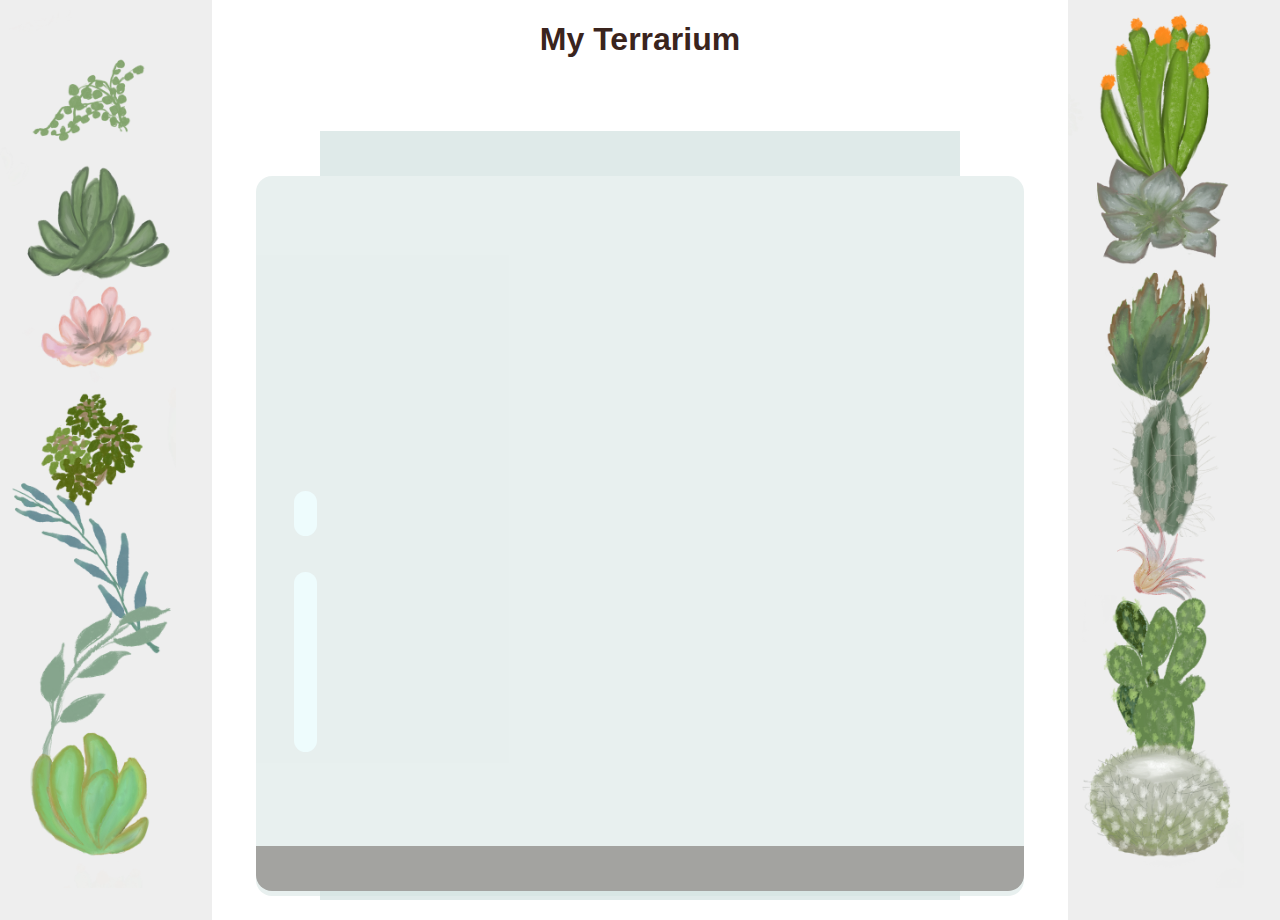
<file: terrarium-project/index.html>
<!DOCTYPE html>
<html lang="en">
  <head>
    <meta charset="UTF-8" />
    <meta http-equiv="X-UA-Compatible" content="IE=edge" />
    <meta name="viewport" content="width=device-width, initial-scale=1.0" />
    <link rel="stylesheet" href="./style.css" />
    <title>Welcome to my Virtual Terrarium</title>
  </head>
  <body>
    <h1>My Terrarium</h1>
    <div id="page">
      <div id="left-container" class="container">
        <div class="plant-holder">
          <img
            class="plant"
            alt="plant"
            id="plant1"
            src="./images/plant1.png"
          />
        </div>
        <div class="plant-holder">
          <img
            class="plant"
            alt="plant"
            id="plant2"
            src="./images/plant2.png"
          />
        </div>
        <div class="plant-holder">
          <img
            class="plant"
            alt="plant"
            id="plant3"
            src="./images/plant3.png"
          />
        </div>
        <div class="plant-holder">
          <img
            class="plant"
            alt="plant"
            id="plant4"
            src="./images/plant4.png"
          />
        </div>
        <div class="plant-holder">
          <img
            class="plant"
            alt="plant"
            id="plant5"
            src="./images/plant5.png"
          />
        </div>
        <div class="plant-holder">
          <img
            class="plant"
            alt="plant"
            id="plant6"
            src="./images/plant6.png"
          />
        </div>
        <div class="plant-holder">
          <img
            class="plant"
            alt="plant"
            id="plant7"
            src="./images/plant7.png"
          />
        </div>
      </div>
      <div id="right-container" class="container">
        <div class="plant-holder">
          <img
            class="plant"
            alt="plant"
            id="plant8"
            src="./images/plant8.png"
          />
        </div>
        <div class="plant-holder">
          <img
            class="plant"
            alt="plant"
            id="plant9"
            src="./images/plant9.png"
          />
        </div>
        <div class="plant-holder">
          <img
            class="plant"
            alt="plant"
            id="plant10"
            src="./images/plant10.png"
          />
        </div>
        <div class="plant-holder">
          <img
            class="plant"
            alt="plant"
            id="plant11"
            src="./images/plant11.png"
          />
        </div>
        <div class="plant-holder">
          <img
            class="plant"
            alt="plant"
            id="plant12"
            src="./images/plant12.png"
          />
        </div>
        <div class="plant-holder">
          <img
            class="plant"
            alt="plant"
            id="plant13"
            src="./images/plant13.png"
          />
        </div>
        <div class="plant-holder">
          <img
            class="plant"
            alt="plant"
            id="plant14"
            src="./images/plant14.png"
          />
        </div>
      </div>
      <div id="terrarium">
        <div class="jar-top"></div>
        <div class="jar-walls">
          <div class="jar-glossy-long"></div>
          <div class="jar-glossy-short"></div>
        </div>
        <div class="dirt"></div>
        <div class="jar-bottom"></div>
      </div>
    </div>

    <script src="./script.js" defer></script>
  </body>
</html>
</file>
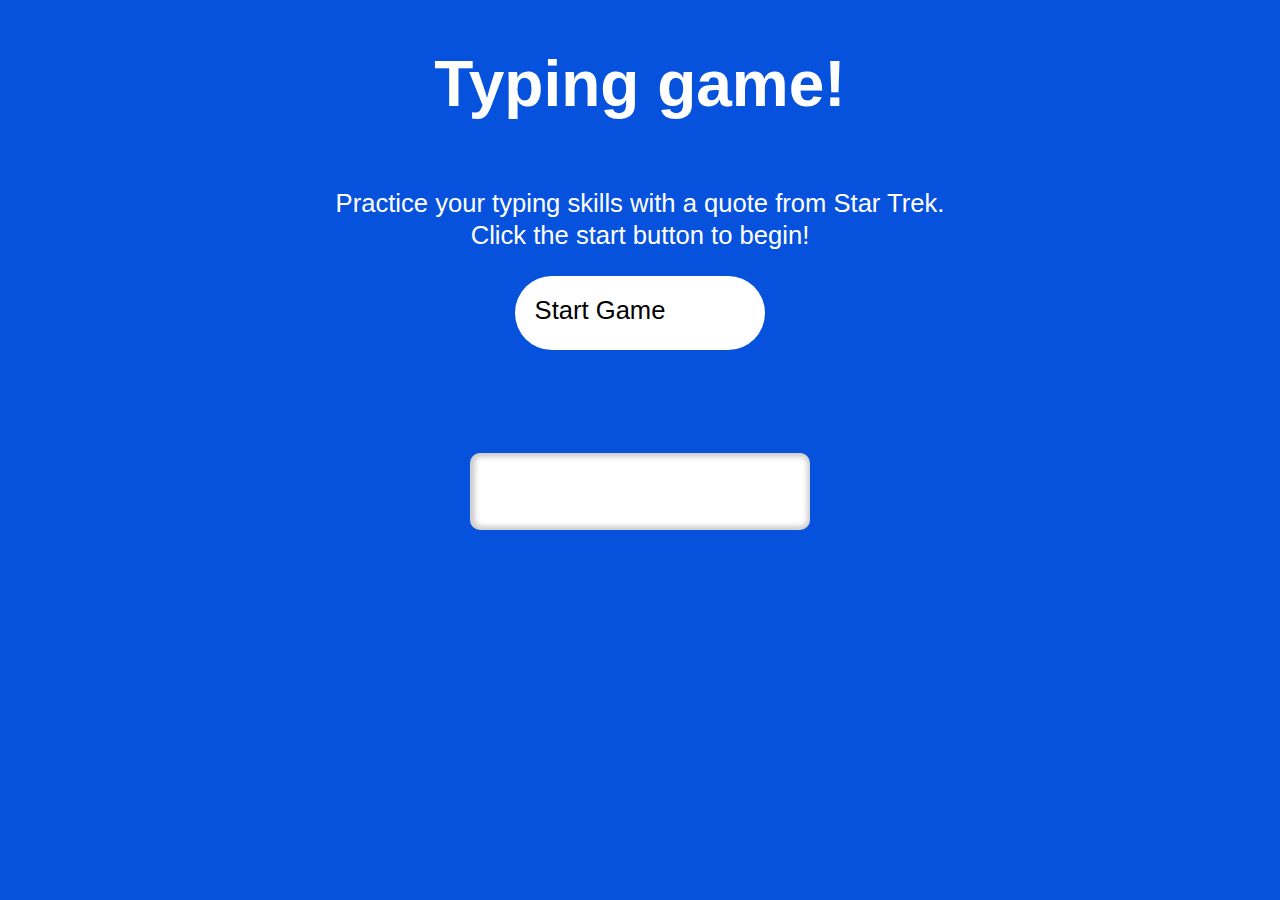
<file: typing-game/index.html>
<!DOCTYPE html>
<html lang="en">
  <head>
    <meta charset="UTF-8" />
    <meta http-equiv="X-UA-Compatible" content="IE=edge" />
    <meta name="viewport" content="width=device-width, initial-scale=1.0" />
    <link rel="stylesheet" href="style.css" />
    <script src="script.js" defer></script>
    <title>Typing Game</title>
  </head>
  <body>
    <main>
      <h1>Typing game!</h1>
      <p>
        Practice your typing skills with a quote from Star Trek. <br />Click the
        start button to begin!
      </p>

      <button type="button" id="start" class="button">
        Start Game<i class="rocket"></i>
      </button>
      <p id="quote"></p>
      <p id="message"></p>
      <input type="text" id="typed-value" />
    </main>
  </body>
</html>
</file>
<file: terrarium-project/style.css>
body {
  font-family: helvetica, arial, sans-serif;
}

h1 {
  color: #3a241d;
  text-align: center;
}

#left-container {
  background-color: #eee;
  width: 15%;
  left: 0px;
  top: 0px;
  position: absolute;
  height: 100%;
  padding: 10px;
}

#right-container {
  background-color: #eee;
  width: 15%;
  right: 0px;
  top: 0px;
  position: absolute;
  height: 100%;
  padding: 10px;
}

.plant-holder {
  position: relative;
  height: 13%;
  left: -10px;
}

.plant {
  position: absolute;
  max-width: 150%;
  max-height: 150%;
  z-index: 2;
}

.jar-walls {
  height: 80%;
  width: 60%;
  background: #d1e1df;
  border-radius: 1rem;
  position: absolute;
  bottom: 0.5%;
  left: 20%;
  opacity: 0.5;
  z-index: 1;
}

.jar-top {
  width: 50%;
  height: 5%;
  background: #d1e1df;
  position: absolute;
  bottom: 80.5%;
  left: 25%;
  opacity: 0.7;
  z-index: 1;
}

.jar-bottom {
  width: 50%;
  height: 1%;
  background: #d1e1df;
  position: absolute;
  bottom: 0%;
  left: 25%;
  opacity: 0.7;
}

.dirt {
  width: 60%;
  height: 5%;
  background: #3a241d;
  position: absolute;
  border-radius: 0 0 1rem 1rem;
  bottom: 1%;
  left: 20%;
  opacity: 0.7;
  z-index: -1;
}

.jar-glossy-long {
  width: 3%;
  height: 20vh;
  border-radius: 2rem;
  background: #defafd;
  position: absolute;
  bottom: 20%;
  left: 5%;
}

.jar-glossy-short {
  width: 3%;
  height: 5vh;
  border-radius: 2rem;
  background: #defafd;
  position: absolute;
  bottom: 50%;
  left: 5%;
}
</file>
<file: typing-game/style.css>
.error {
  background-color: darkred;
}

span:after {
  content: "";
  display: inline-block;
  width: 6px;
}

main {
  display: grid;
  place-items: center;
  max-width: 640px;
  margin: 0 auto;
  line-height: 2rem;
}

h1 {
  text-align: center;
  font-style: normal;
  font-weight: bold;
  font-size: 4em;
  line-height: 105%;
  color: white;
}

p {
  text-align: center;
  font-size: 1.6em;
}

body {
  font-family: arial, helvetica, sans-serif;
  background-color: #0652dd;
  color: white;
}

button {
  display: flex;
  margin: 0 auto;
  padding: 20px;
  border: 0;
  border-radius: 50px;
  font-size: 1.6em;
  background-color: white;
  cursor: pointer;
  overflow: hidden;
}

input {
  width: 300px;
  padding: 20px;
  font-size: 2em;
  border: 0;
  border-radius: 10px;
  box-shadow: inset 1px 0px 5px 4px rgba(0, 0, 0, 0.2);
}

.congrats {
  text-transform: uppercase;
  font-size: 3em;
  font-weight: bold;
  color: #ffc312;
}

.highlight {
  color: #e7e743;
  text-decoration: underline;
}

.winner {
  background-image: url(https://cdn.glitch.me/fe55c52b-f859-4f17-a4c6-1af45426e959%2F6ob.gif);
}

.rocket {
  display: block;
  width: 60px;
  height: 34px;
  margin-left: 20px;

  background: url(https://cdn.glitch.com/fe55c52b-f859-4f17-a4c6-1af45426e959%2Frocket.png?v=1620489294028)
    right center no-repeat;
  background-size: 60px;
}

@keyframes shake {
  0% {
    transform: translate(1px, 1px) rotate(0deg);
  }
  10% {
    transform: translate(-1px, -2px) rotate(-1deg);
  }
  20% {
    transform: translate(-3px, 0px) rotate(1deg);
  }
  30% {
    transform: translate(3px, 2px) rotate(0deg);
  }
  40% {
    transform: translate(1px, -1px) rotate(1deg);
  }
  50% {
    transform: translate(-1px, 2px) rotate(-1deg);
  }
  60% {
    transform: translate(-3px, 1px) rotate(0deg);
  }
  70% {
    transform: translate(3px, 1px) rotate(-1deg);
  }
  80% {
    transform: translate(-1px, -1px) rotate(1deg);
  }
  90% {
    transform: translate(1px, 2px) rotate(0deg);
  }
  100% {
    transform: translate(1px, -2px) rotate(-1deg);
  }
}

@keyframes zoomOutRight {
  100% {
    opacity: 0;
    transform: scale(0.1) translate(500px, 0);
  }
}

.button:hover .rocket {
  animation: shake 0.5s;
  animation-iteration-count: infinite;
}

.started button:before {
  content: "re";
}

.started .rocket {
  animation: zoomOutRight 1s;
  animation-iteration-count: 1;
  transform-origin: right center;
}
</file>
